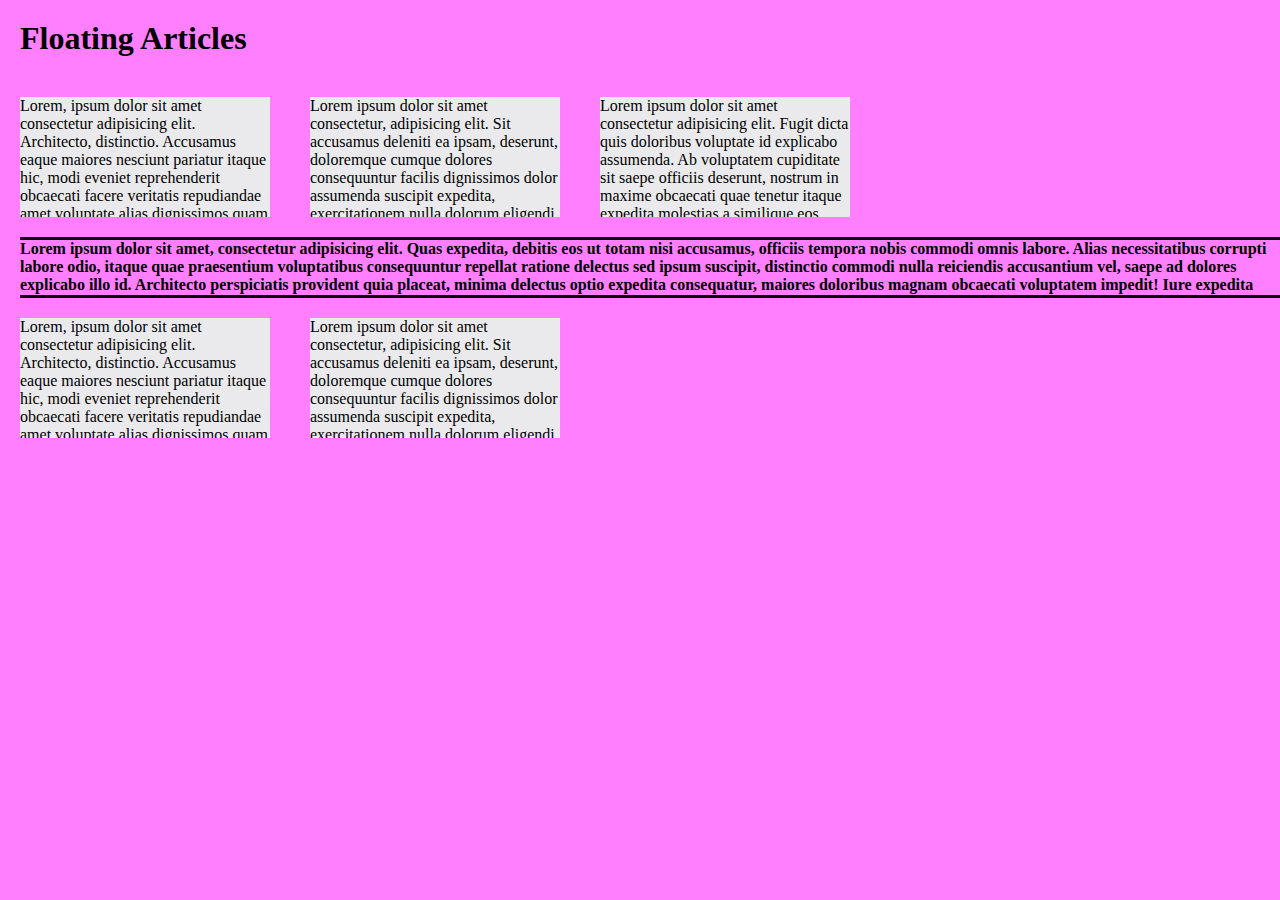
<file: Tas1/index.html>
<!DOCTYPE html>
<html lang="en">
  <head>
    <meta charset="UTF-8" />
    <meta http-equiv="X-UA-Compatible" content="IE=edge" />
    <meta name="viewport" content="width=device-width, initial-scale=1.0" />
    <link rel="stylesheet" href="style.css" />
    <title>scrolll</title>
  </head>
  <body>
    <h1>Floating Articles</h1>
    <div class="conteiner">
      <div class="f-scroll">
        <p>
          Lorem, ipsum dolor sit amet consectetur adipisicing elit. Architecto,
          distinctio. Accusamus eaque maiores nesciunt pariatur itaque hic, modi
          eveniet reprehenderit obcaecati facere veritatis repudiandae amet
          voluptate alias dignissimos quam suscipit ex perspiciatis, beatae
          magnam illo fuga praesentium. Voluptate, sed velit?
        </p>
      </div>
      <div class="f-scroll">
        <p>
          Lorem ipsum dolor sit amet consectetur, adipisicing elit. Sit
          accusamus deleniti ea ipsam, deserunt, doloremque cumque dolores
          consequuntur facilis dignissimos dolor assumenda suscipit expedita,
          exercitationem nulla dolorum eligendi repellendus aliquid distinctio
          fugit tempore! Quaerat dolores odio molestias reiciendis esse itaque.
        </p>
      </div>
      <div class="f-scroll">
        <p>
          Lorem ipsum dolor sit amet consectetur adipisicing elit. Fugit dicta
          quis doloribus voluptate id explicabo assumenda. Ab voluptatem
          cupiditate sit saepe officiis deserunt, nostrum in maxime obcaecati
          quae tenetur itaque expedita molestias a similique eos fugiat.
          Molestiae a dolores voluptate?
        </p>
      </div>
    </div>

    <div class="s-scroll">
      <p>
        Lorem ipsum dolor sit amet, consectetur adipisicing elit. Quas expedita,
        debitis eos ut totam nisi accusamus, officiis tempora nobis commodi
        omnis labore. Alias necessitatibus corrupti labore odio, itaque quae
        praesentium voluptatibus consequuntur repellat ratione delectus sed
        ipsum suscipit, distinctio commodi nulla reiciendis accusantium vel,
        saepe ad dolores explicabo illo id. Architecto perspiciatis provident
        quia placeat, minima delectus optio expedita consequatur, maiores
        doloribus magnam obcaecati voluptatem impedit! Iure expedita temporibus
        dignissimos nisi labore? Quod aut sint ab consequatur quam voluptas hic
        quisquam eligendi iure vitae commodi aliquam eos quos aperiam laudantium
        enim nulla, officia illum neque voluptate perferendis iste nobis?
        Placeat.
      </p>
    </div>

    <div class="conteiner">
      <div class="f-scroll">
        <p>
          Lorem, ipsum dolor sit amet consectetur adipisicing elit. Architecto,
          distinctio. Accusamus eaque maiores nesciunt pariatur itaque hic, modi
          eveniet reprehenderit obcaecati facere veritatis repudiandae amet
          voluptate alias dignissimos quam suscipit ex perspiciatis, beatae
          magnam illo fuga praesentium. Voluptate, sed velit?
        </p>
      </div>
      <div class="f-scroll">
        <p>
          Lorem ipsum dolor sit amet consectetur, adipisicing elit. Sit
          accusamus deleniti ea ipsam, deserunt, doloremque cumque dolores
          consequuntur facilis dignissimos dolor assumenda suscipit expedita,
          exercitationem nulla dolorum eligendi repellendus aliquid distinctio
          fugit tempore! Quaerat dolores odio molestias reiciendis esse itaque.
        </p>
      </div>
    </div>
  </body>
</html>
</file>
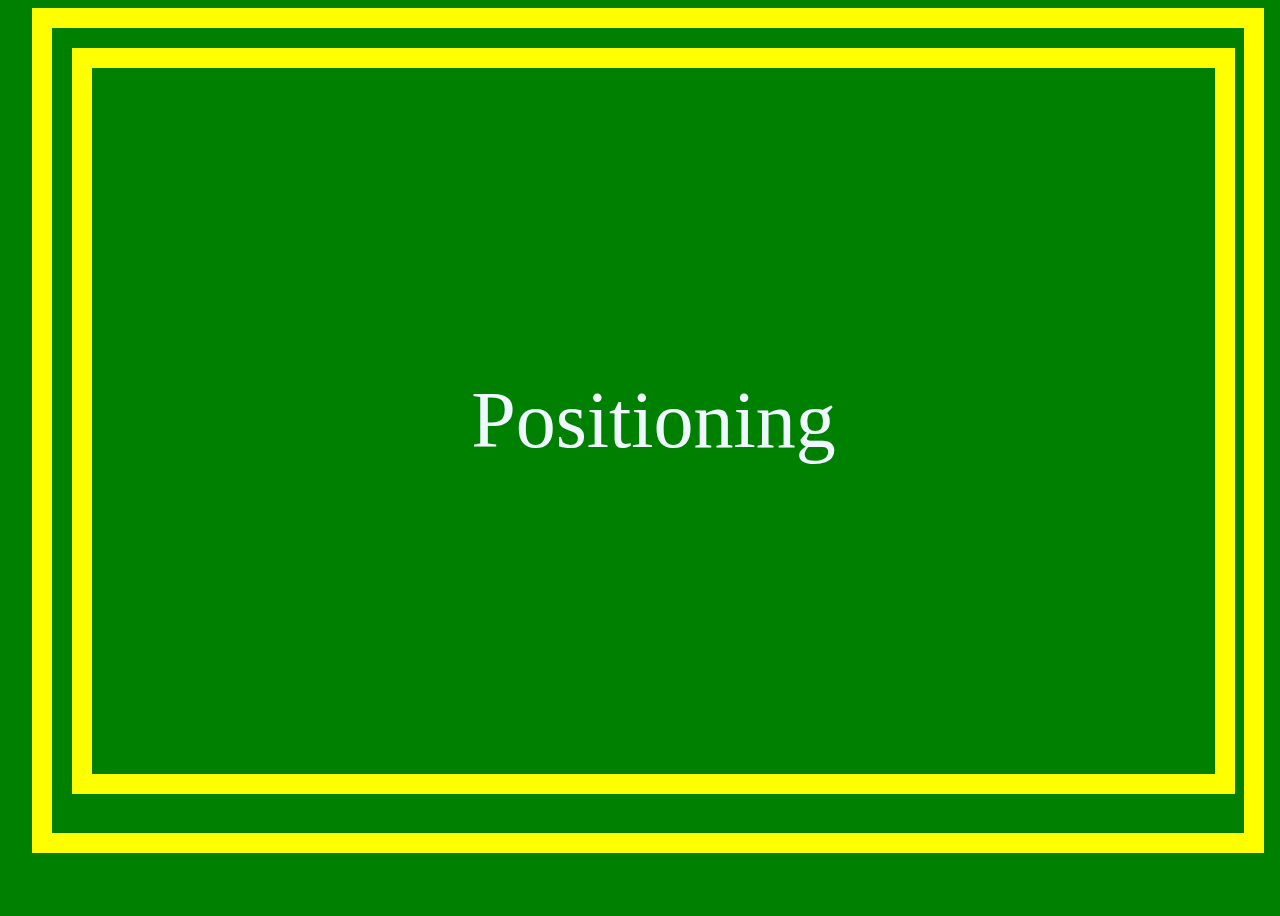
<file: Task 10/index.html>
<!DOCTYPE html>
<html lang="en">
  <head>
    <meta charset="UTF-8" />
    <meta http-equiv="X-UA-Compatible" content="IE=edge" />
    <meta name="viewport" content="width=device-width, initial-scale=1.0" />
    <link rel="stylesheet" href="style.css" />
    <title>Document</title>
  </head>
  <body>
    <div class="a">
      <div class="b">
        <p>Positioning</p>
      </div>
    </div>
  </body>
</html>
</file>
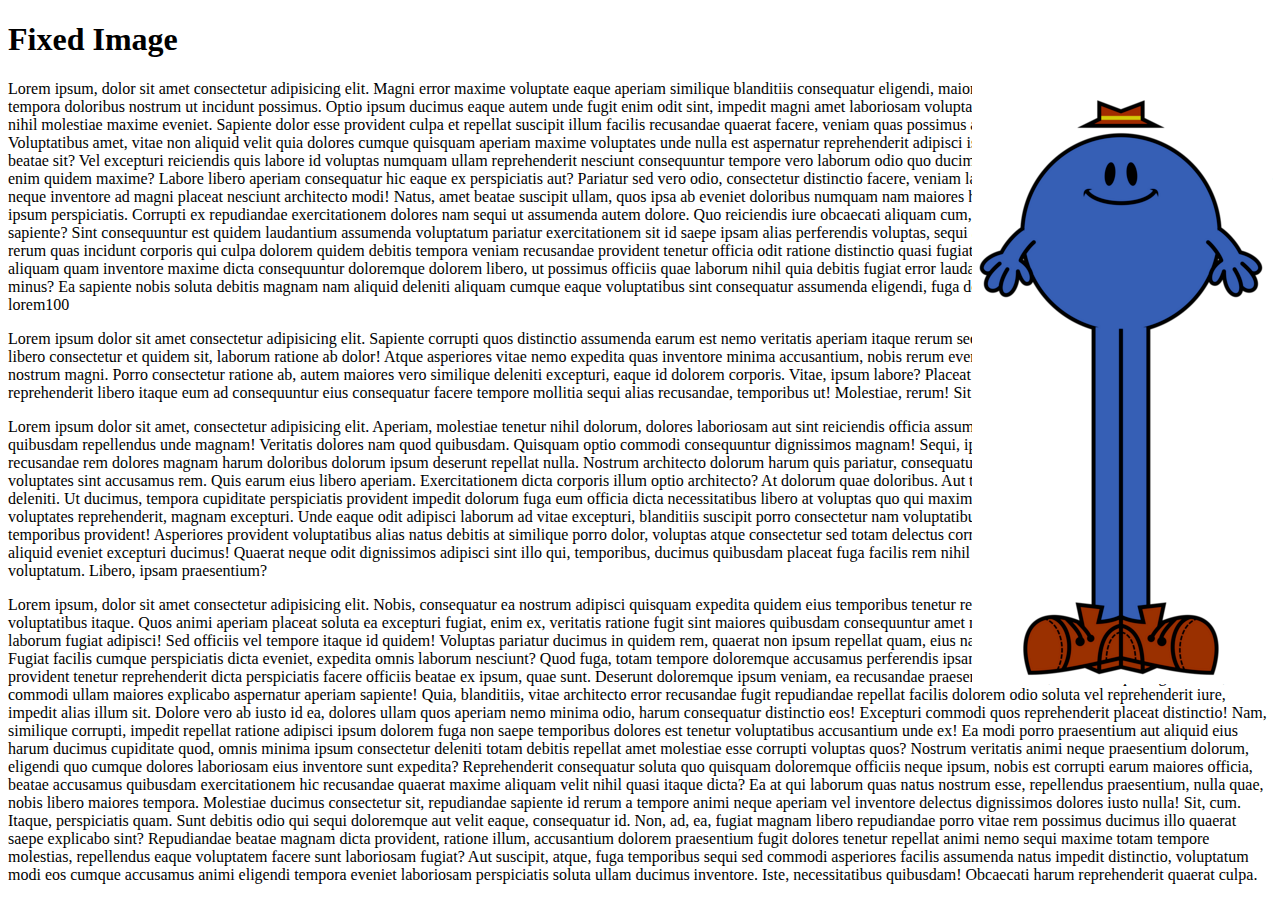
<file: Task 11/index.html>
<!DOCTYPE html>
<html lang="en">
  <head>
    <meta charset="UTF-8" />
    <meta http-equiv="X-UA-Compatible" content="IE=edge" />
    <meta name="viewport" content="width=device-width, initial-scale=1.0" />
    <link rel="stylesheet" href="style.css" />
    <title>Document</title>
  </head>
  <body>
    <h1>Fixed Image</h1>
    <div class="contienr">
      <div>
        <p>
          Lorem ipsum, dolor sit amet consectetur adipisicing elit. Magni error
          maxime voluptate eaque aperiam similique blanditiis consequatur
          eligendi, maiores reprehenderit nisi amet beatae at ipsum tempora
          doloribus nostrum ut incidunt possimus. Optio ipsum ducimus eaque
          autem unde fugit enim odit sint, impedit magni amet laboriosam
          voluptatum blanditiis reprehenderit atque provident nihil molestiae
          maxime eveniet. Sapiente dolor esse provident culpa et repellat
          suscipit illum facilis recusandae quaerat facere, veniam quas possimus
          aspernatur quia ut, voluptates enim tenetur! Voluptatibus amet, vitae
          non aliquid velit quia dolores cumque quisquam aperiam maxime
          voluptates unde nulla est aspernatur reprehenderit adipisci iste
          animi, ipsa minima nostrum minus ex beatae sit? Vel excepturi
          reiciendis quis labore id voluptas numquam ullam reprehenderit
          nesciunt consequuntur tempore vero laborum odio quo ducimus doloribus
          commodi sequi, cumque aliquam enim quidem maxime? Labore libero
          aperiam consequatur hic eaque ex perspiciatis aut? Pariatur sed vero
          odio, consectetur distinctio facere, veniam labore soluta doloribus
          perferendis, doloremque neque inventore ad magni placeat nesciunt
          architecto modi! Natus, amet beatae suscipit ullam, quos ipsa ab
          eveniet doloribus numquam nam maiores harum minus laudantium quia
          culpa officia eos ipsum perspiciatis. Corrupti ex repudiandae
          exercitationem dolores nam sequi ut assumenda autem dolore. Quo
          reiciendis iure obcaecati aliquam cum, amet sequi nihil, saepe
          blanditiis quos sapiente? Sint consequuntur est quidem laudantium
          assumenda voluptatum pariatur exercitationem sit id saepe ipsam alias
          perferendis voluptas, sequi aspernatur itaque iusto neque! Totam
          magnam, rerum quas incidunt corporis qui culpa dolorem quidem debitis
          tempora veniam recusandae provident tenetur officia odit ratione
          distinctio quasi fugiat ipsum excepturi sapiente sit unde! Quo porro
          aliquam quam inventore maxime dicta consequuntur doloremque dolorem
          libero, ut possimus officiis quae laborum nihil quia debitis fugiat
          error laudantium recusandae architecto odit nesciunt minus? Ea
          sapiente nobis soluta debitis magnam nam aliquid deleniti aliquam
          cumque eaque voluptatibus sint consequatur assumenda eligendi, fuga
          dolorum. <br />
          lorem100
        </p>
        <p>
          Lorem ipsum dolor sit amet consectetur adipisicing elit. Sapiente
          corrupti quos distinctio assumenda earum est nemo veritatis aperiam
          itaque rerum sequi ex, corporis facilis debitis maxime odio libero
          consectetur et quidem sit, laborum ratione ab dolor! Atque asperiores
          vitae nemo expedita quas inventore minima accusantium, nobis rerum
          eveniet quia vel fugiat fugit officia tempora est et nostrum magni.
          Porro consectetur ratione ab, autem maiores vero similique deleniti
          excepturi, eaque id dolorem corporis. Vitae, ipsum labore? Placeat
          harum incidunt officiis laudantium, nesciunt reprehenderit libero
          itaque eum ad consequuntur eius consequatur facere tempore mollitia
          sequi alias recusandae, temporibus ut! Molestiae, rerum! Sit!
        </p>
        <p>
          Lorem ipsum dolor sit amet, consectetur adipisicing elit. Aperiam,
          molestiae tenetur nihil dolorum, dolores laboriosam aut sint
          reiciendis officia assumenda vero, odio quam deserunt deleniti
          quibusdam repellendus unde magnam! Veritatis dolores nam quod
          quibusdam. Quisquam optio commodi consequuntur dignissimos magnam!
          Sequi, ipsa aliquid inventore, optio nobis repellendus recusandae rem
          dolores magnam harum doloribus dolorum ipsum deserunt repellat nulla.
          Nostrum architecto dolorum harum quis pariatur, consequatur deserunt
          minima perferendis, dolorem quos voluptates sint accusamus rem. Quis
          earum eius libero aperiam. Exercitationem dicta corporis illum optio
          architecto? At dolorum quae doloribus. Aut totam consectetur repellat
          exercitationem deleniti. Ut ducimus, tempora cupiditate perspiciatis
          provident impedit dolorum fuga eum officia dicta necessitatibus libero
          at voluptas quo qui maxime voluptatum itaque incidunt saepe odio
          voluptates reprehenderit, magnam excepturi. Unde eaque odit adipisci
          laborum ad vitae excepturi, blanditiis suscipit porro consectetur nam
          voluptatibus, totam est eos dolorum officia in fugiat nihil temporibus
          provident! Asperiores provident voluptatibus alias natus debitis at
          similique porro dolor, voluptas atque consectetur sed totam delectus
          corrupti unde sequi maxime ullam praesentium aliquid eveniet excepturi
          ducimus! Quaerat neque odit dignissimos adipisci sint illo qui,
          temporibus, ducimus quibusdam placeat fuga facilis rem nihil iste
          tempora nisi eum iusto officiis voluptas voluptatum. Libero, ipsam
          praesentium?
        </p>
        <p>
          Lorem ipsum, dolor sit amet consectetur adipisicing elit. Nobis,
          consequatur ea nostrum adipisci quisquam expedita quidem eius
          temporibus tenetur repellendus doloribus iste nisi ipsa delectus
          voluptatibus itaque. Quos animi aperiam placeat soluta ea excepturi
          fugiat, enim ex, veritatis ratione fugit sint maiores quibusdam
          consequuntur amet necessitatibus nostrum ut. Culpa officia laborum
          fugiat adipisci! Sed officiis vel tempore itaque id quidem! Voluptas
          pariatur ducimus in quidem rem, quaerat non ipsum repellat quam, eius
          natus nam illum? Fugit aut dolore ducimus. Fugiat facilis cumque
          perspiciatis dicta eveniet, expedita omnis laborum nesciunt? Quod
          fuga, totam tempore doloremque accusamus perferendis ipsam id in
          exercitationem rem voluptas fugit provident tenetur reprehenderit
          dicta perspiciatis facere officiis beatae ex ipsum, quae sunt.
          Deserunt doloremque ipsum veniam, ea recusandae praesentium libero,
          amet cumque dignissimos, ab commodi ullam maiores explicabo aspernatur
          aperiam sapiente! Quia, blanditiis, vitae architecto error recusandae
          fugit repudiandae repellat facilis dolorem odio soluta vel
          reprehenderit iure, impedit alias illum sit. Dolore vero ab iusto id
          ea, dolores ullam quos aperiam nemo minima odio, harum consequatur
          distinctio eos! Excepturi commodi quos reprehenderit placeat
          distinctio! Nam, similique corrupti, impedit repellat ratione adipisci
          ipsum dolorem fuga non saepe temporibus dolores est tenetur
          voluptatibus accusantium unde ex! Ea modi porro praesentium aut
          aliquid eius harum ducimus cupiditate quod, omnis minima ipsum
          consectetur deleniti totam debitis repellat amet molestiae esse
          corrupti voluptas quos? Nostrum veritatis animi neque praesentium
          dolorum, eligendi quo cumque dolores laboriosam eius inventore sunt
          expedita? Reprehenderit consequatur soluta quo quisquam doloremque
          officiis neque ipsum, nobis est corrupti earum maiores officia, beatae
          accusamus quibusdam exercitationem hic recusandae quaerat maxime
          aliquam velit nihil quasi itaque dicta? Ea at qui laborum quas natus
          nostrum esse, repellendus praesentium, nulla quae, nobis libero
          maiores tempora. Molestiae ducimus consectetur sit, repudiandae
          sapiente id rerum a tempore animi neque aperiam vel inventore delectus
          dignissimos dolores iusto nulla! Sit, cum. Itaque, perspiciatis quam.
          Sunt debitis odio qui sequi doloremque aut velit eaque, consequatur
          id. Non, ad, ea, fugiat magnam libero repudiandae porro vitae rem
          possimus ducimus illo quaerat saepe explicabo sint? Repudiandae beatae
          magnam dicta provident, ratione illum, accusantium dolorem praesentium
          fugit dolores tenetur repellat animi nemo sequi maxime totam tempore
          molestias, repellendus eaque voluptatem facere sunt laboriosam fugiat?
          Aut suscipit, atque, fuga temporibus sequi sed commodi asperiores
          facilis assumenda natus impedit distinctio, voluptatum modi eos cumque
          accusamus animi eligendi tempora eveniet laboriosam perspiciatis
          soluta ullam ducimus inventore. Iste, necessitatibus quibusdam!
          Obcaecati harum reprehenderit quaerat culpa.
        </p>
      </div>
      <div class="image">
        <img src="./Mr._Tall_28The_Mr._Men_Show29_-_head.png" />
      </div>
    </div>
  </body>
</html>
</file>
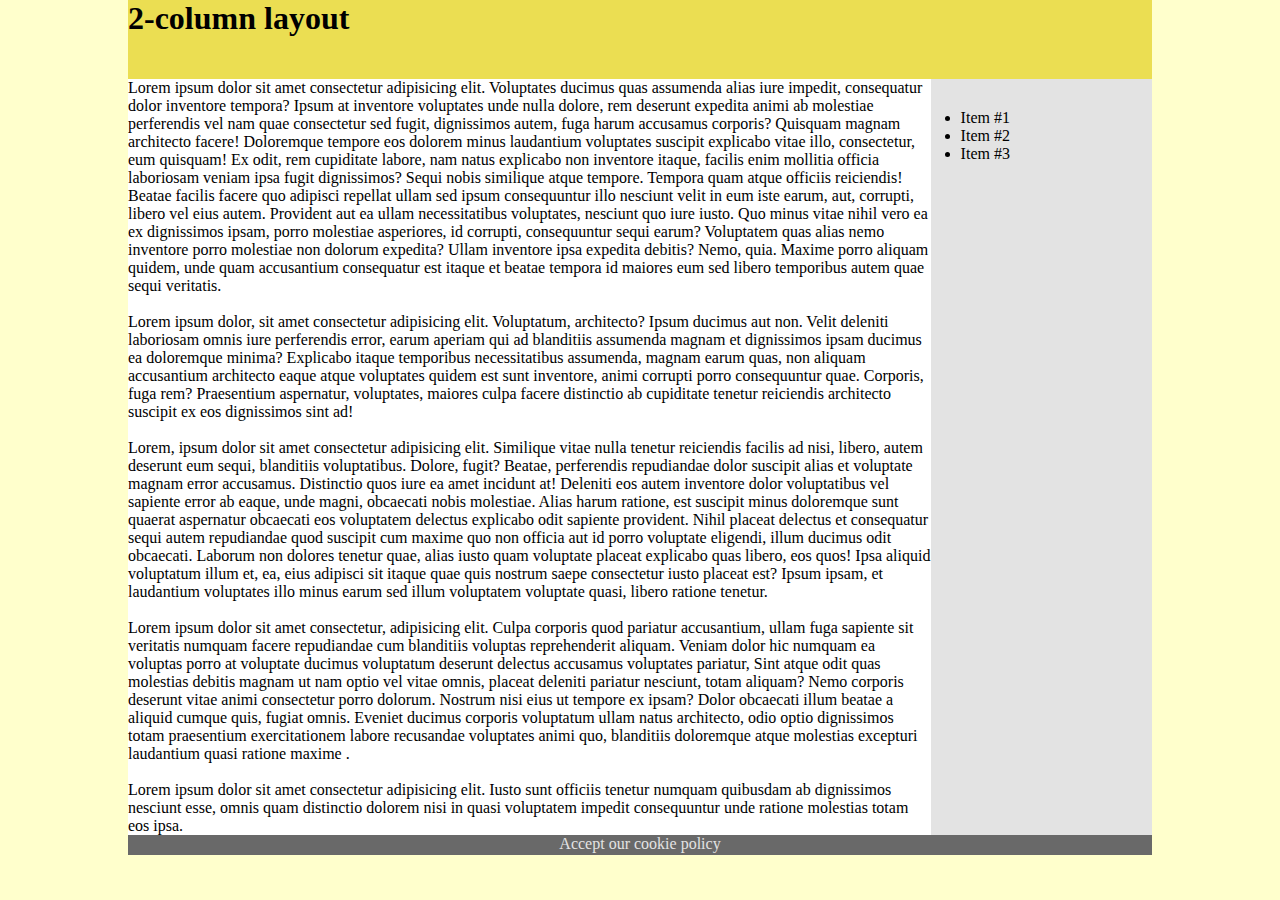
<file: Task 2/index.html>
<!DOCTYPE html>
<html lang="en">
  <head>
    <meta charset="UTF-8" />
    <meta http-equiv="X-UA-Compatible" content="IE=edge" />
    <meta name="viewport" content="width=device-width, initial-scale=1.0" />
    <title>Document</title>
    <link rel="stylesheet" href="style.css" />
  </head>
  <body>
    <div class="container">
      <header><h1>2-column layout</h1></header>
      <main class="a-main">
        <section class="a-section">
          <article>
            Lorem ipsum dolor sit amet consectetur adipisicing elit. Voluptates
            ducimus quas assumenda alias iure impedit, consequatur dolor
            inventore tempora? Ipsum at inventore voluptates unde nulla dolore,
            rem deserunt expedita animi ab molestiae perferendis vel nam quae
            consectetur sed fugit, dignissimos autem, fuga harum accusamus
            corporis? Quisquam magnam architecto facere! Doloremque tempore eos
            dolorem minus laudantium voluptates suscipit explicabo vitae illo,
            consectetur, eum quisquam! Ex odit, rem cupiditate labore, nam natus
            explicabo non inventore itaque, facilis enim mollitia officia
            laboriosam veniam ipsa fugit dignissimos? Sequi nobis similique
            atque tempore. Tempora quam atque officiis reiciendis! Beatae
            facilis facere quo adipisci repellat ullam sed ipsum consequuntur
            illo nesciunt velit in eum iste earum, aut, corrupti, libero vel
            eius autem. Provident aut ea ullam necessitatibus voluptates,
            nesciunt quo iure iusto. Quo minus vitae nihil vero ea ex
            dignissimos ipsam, porro molestiae asperiores, id corrupti,
            consequuntur sequi earum? Voluptatem quas alias nemo inventore porro
            molestiae non dolorum expedita? Ullam inventore ipsa expedita
            debitis? Nemo, quia. Maxime porro aliquam quidem, unde quam
            accusantium consequatur est itaque et beatae tempora id maiores eum
            sed libero temporibus autem quae sequi veritatis.
          </article>
          <br />
          <article>
            Lorem ipsum dolor, sit amet consectetur adipisicing elit.
            Voluptatum, architecto? Ipsum ducimus aut non. Velit deleniti
            laboriosam omnis iure perferendis error, earum aperiam qui ad
            blanditiis assumenda magnam et dignissimos ipsam ducimus ea
            doloremque minima? Explicabo itaque temporibus necessitatibus
            assumenda, magnam earum quas, non aliquam accusantium architecto
            eaque atque voluptates quidem est sunt inventore, animi corrupti
            porro consequuntur quae. Corporis, fuga rem? Praesentium aspernatur,
            voluptates, maiores culpa facere distinctio ab cupiditate tenetur
            reiciendis architecto suscipit ex eos dignissimos sint ad!
          </article>
          <br />
          <article>
            Lorem, ipsum dolor sit amet consectetur adipisicing elit. Similique
            vitae nulla tenetur reiciendis facilis ad nisi, libero, autem
            deserunt eum sequi, blanditiis voluptatibus. Dolore, fugit? Beatae,
            perferendis repudiandae dolor suscipit alias et voluptate magnam
            error accusamus. Distinctio quos iure ea amet incidunt at! Deleniti
            eos autem inventore dolor voluptatibus vel sapiente error ab eaque,
            unde magni, obcaecati nobis molestiae. Alias harum ratione, est
            suscipit minus doloremque sunt quaerat aspernatur obcaecati eos
            voluptatem delectus explicabo odit sapiente provident. Nihil placeat
            delectus et consequatur sequi autem repudiandae quod suscipit cum
            maxime quo non officia aut id porro voluptate eligendi, illum
            ducimus odit obcaecati. Laborum non dolores tenetur quae, alias
            iusto quam voluptate placeat explicabo quas libero, eos quos! Ipsa
            aliquid voluptatum illum et, ea, eius adipisci sit itaque quae quis
            nostrum saepe consectetur iusto placeat est? Ipsum ipsam, et
            laudantium voluptates illo minus earum sed illum voluptatem
            voluptate quasi, libero ratione tenetur.
          </article>

          <br />
          <article>
            Lorem ipsum dolor sit amet consectetur, adipisicing elit. Culpa
            corporis quod pariatur accusantium, ullam fuga sapiente sit
            veritatis numquam facere repudiandae cum blanditiis voluptas
            reprehenderit aliquam. Veniam dolor hic numquam ea voluptas porro at
            voluptate ducimus voluptatum deserunt delectus accusamus voluptates
            pariatur, Sint atque odit quas molestias debitis magnam ut nam optio
            vel vitae omnis, placeat deleniti pariatur nesciunt, totam aliquam?
            Nemo corporis deserunt vitae animi consectetur porro dolorum.
            Nostrum nisi eius ut tempore ex ipsam? Dolor obcaecati illum beatae
            a aliquid cumque quis, fugiat omnis. Eveniet ducimus corporis
            voluptatum ullam natus architecto, odio optio dignissimos totam
            praesentium exercitationem labore recusandae voluptates animi quo,
            blanditiis doloremque atque molestias excepturi laudantium quasi
            ratione maxime .
          </article>
          <br />

          <article>
            Lorem ipsum dolor sit amet consectetur adipisicing elit. Iusto sunt
            officiis tenetur numquam quibusdam ab dignissimos nesciunt esse,
            omnis quam distinctio dolorem nisi in quasi voluptatem impedit
            consequuntur unde ratione molestias totam eos ipsa.
          </article>
        </section>
        <aside class="a-aside">
          <ul>
            <li>Item #1</li>
            <li>Item #2</li>
            <li>Item #3</li>
          </ul>
        </aside>
      </main>
      <footer>Accept our cookie policy</footer>
    </div>
  </body>
</html>
</file>
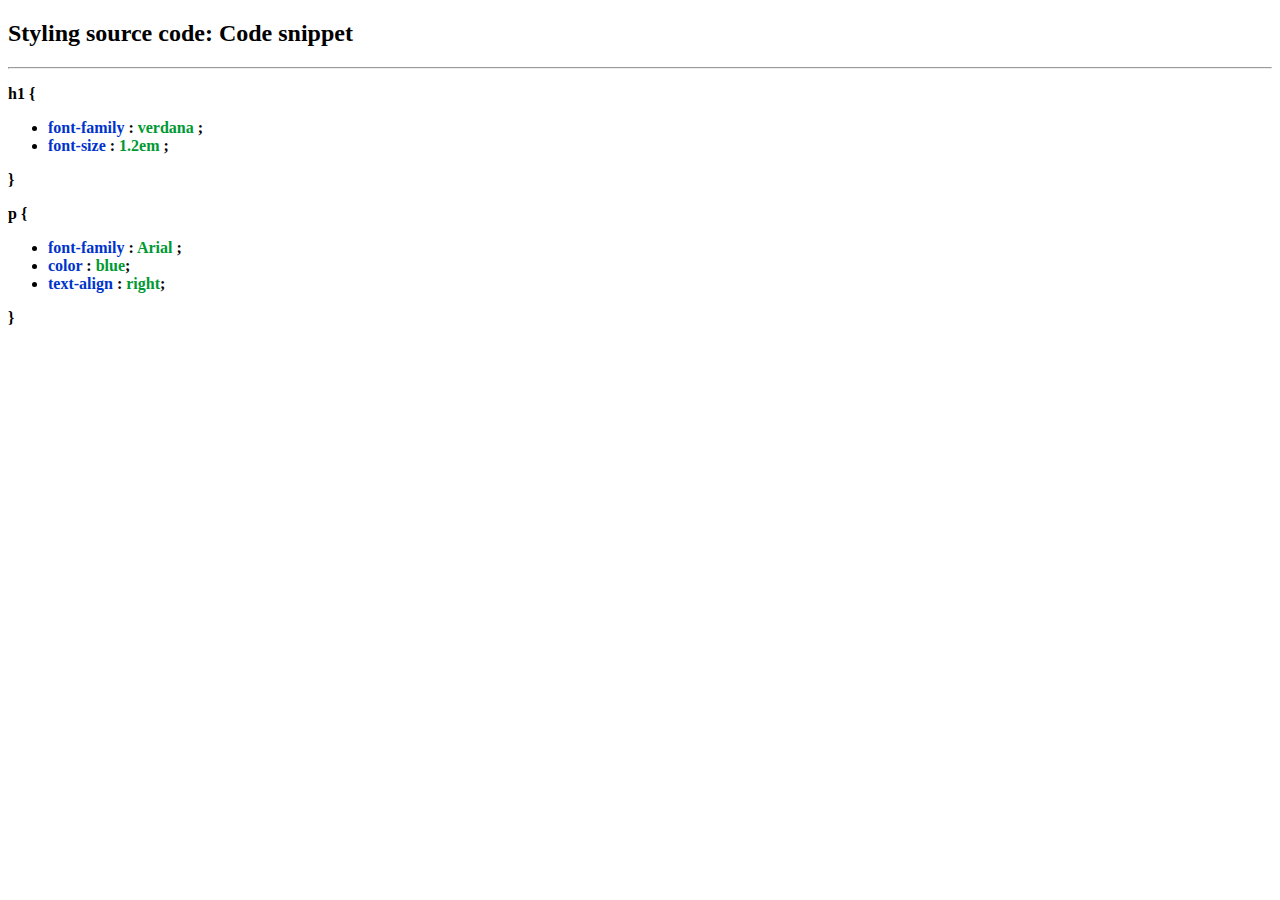
<file: Task 3/index.html>
<!DOCTYPE html>
<html lang="en">
  <head>
    <meta charset="UTF-8" />
    <meta http-equiv="X-UA-Compatible" content="IE=edge" />
    <meta name="viewport" content="width=device-width, initial-scale=1.0" />
    <title>Document</title>
  </head>
  <body>
    <h2>Styling source code: Code snippet</h2>
    <hr />
    <div style="font-weight: bold;"> <p> 
    <p>h1 &lcub;
       <ul>
           <li><span style="color: #0033cc;">font-family</span>  : <span style="color: #009933;">verdana </span> &semi;</li>
           <li ><span style="color: #0033cc;">font-size</span> :<span style="color: #009933;">  1.2em </span>&semi;</li>
       </ul>
       <p>&rcub;</p>

       <p>p &lcub;
        <div style="font-weight: bold;"> <p>
        <ul>
            <li><span style="color: #0033cc;">font-family</span>  : <span style="color: #009933;">Arial </span> &semi;</li>
            <li ><span style="color: #0033cc;">color</span> :<span style="color: #009933;">  blue</span>&semi;</li>
            <li ><span style="color: #0033cc;">text-align</span> :<span style="color: #009933;">  right</span>&semi;</li>
        </ul>
        <p>&rcub;</p>
     </p>
    </p>
</div>
  </body>
</html>
</file>
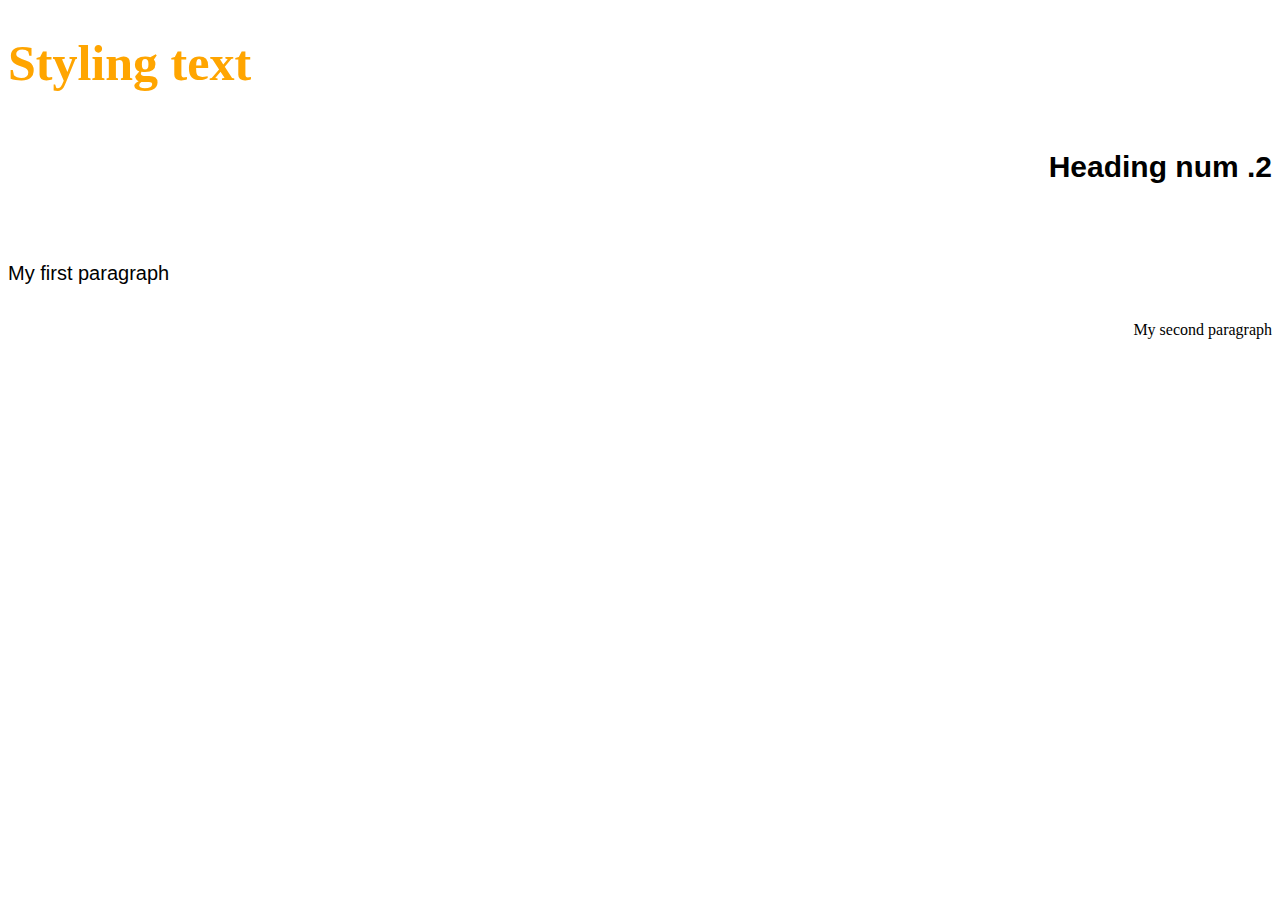
<file: Task 4/index.html>
<!DOCTYPE html>
<html lang="en">
  <head>
    <meta charset="UTF-8" />
    <meta http-equiv="X-UA-Compatible" content="IE=edge" />
    <meta name="viewport" content="width=device-width, initial-scale=1.0" />
    <title>Document</title>
  </head>
  <body>
    <h1 style="color: orange; font-size: 50px">Styling text</h1>
    <h2
      style="
        font-family: 'Franklin Gothic Medium', 'Arial Narrow', Arial, sans-serif;
        font-size: 30px;
        float: right;
      "
    >
      Heading num .2
    </h2>

    <p
      style="
        margin-top: 170px;
        font-size: 20px;
        font-family: 'Franklin Gothic Medium', 'Arial Narrow', Arial, sans-serif;
      "
    >
      My first paragraph
    </p>
    <p style="float: right">My second paragraph</p>
  </body>
</html>
</file>
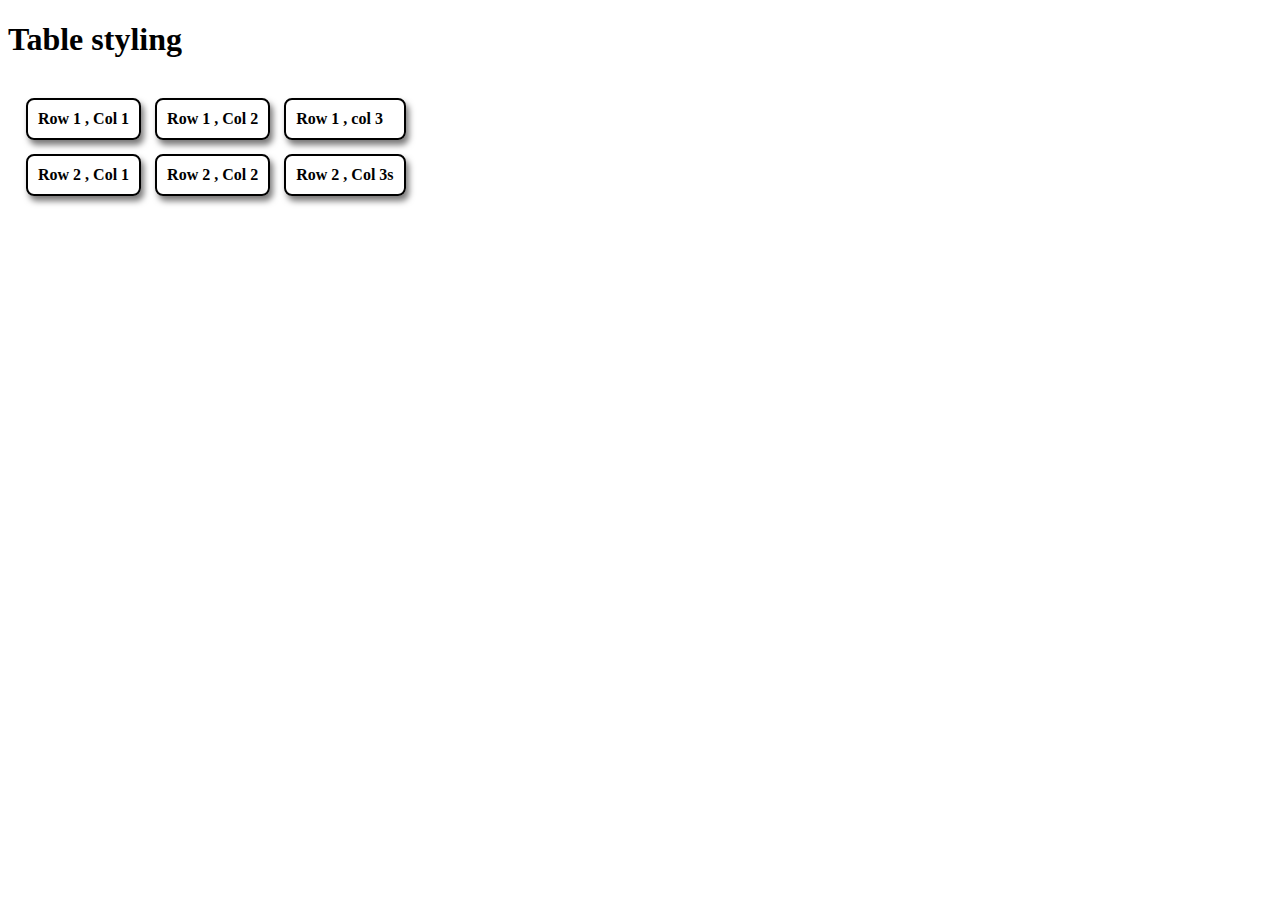
<file: Task 5/index.html>
<!DOCTYPE html>
<html lang="en">
  <head>
    <meta charset="UTF-8" />
    <meta http-equiv="X-UA-Compatible" content="IE=edge" />
    <meta name="viewport" content="width=device-width, initial-scale=1.0" />
    <link rel="stylesheet" href="style.css" />
    <title>Document</title>
  </head>
  <body>
    <h1>Table styling</h1>
    <div>
      <table class="a-table">
        <tr>
          <td><div class="a">Row 1 , Col 1</div></td>
          <td><div class="a">Row 1 , Col 2</div></td>
          <td><div class="a">Row 1 , col 3</div></td>
        </tr>
        <tr>
          <td><div class="a">Row 2 , Col 1</div></td>
          <td><div class="a">Row 2 , Col 2</div></td>
          <td><div class="a">Row 2 , Col 3s</div></td>
        </tr>
      </table>
    </div>
  </body>
</html>
</file>
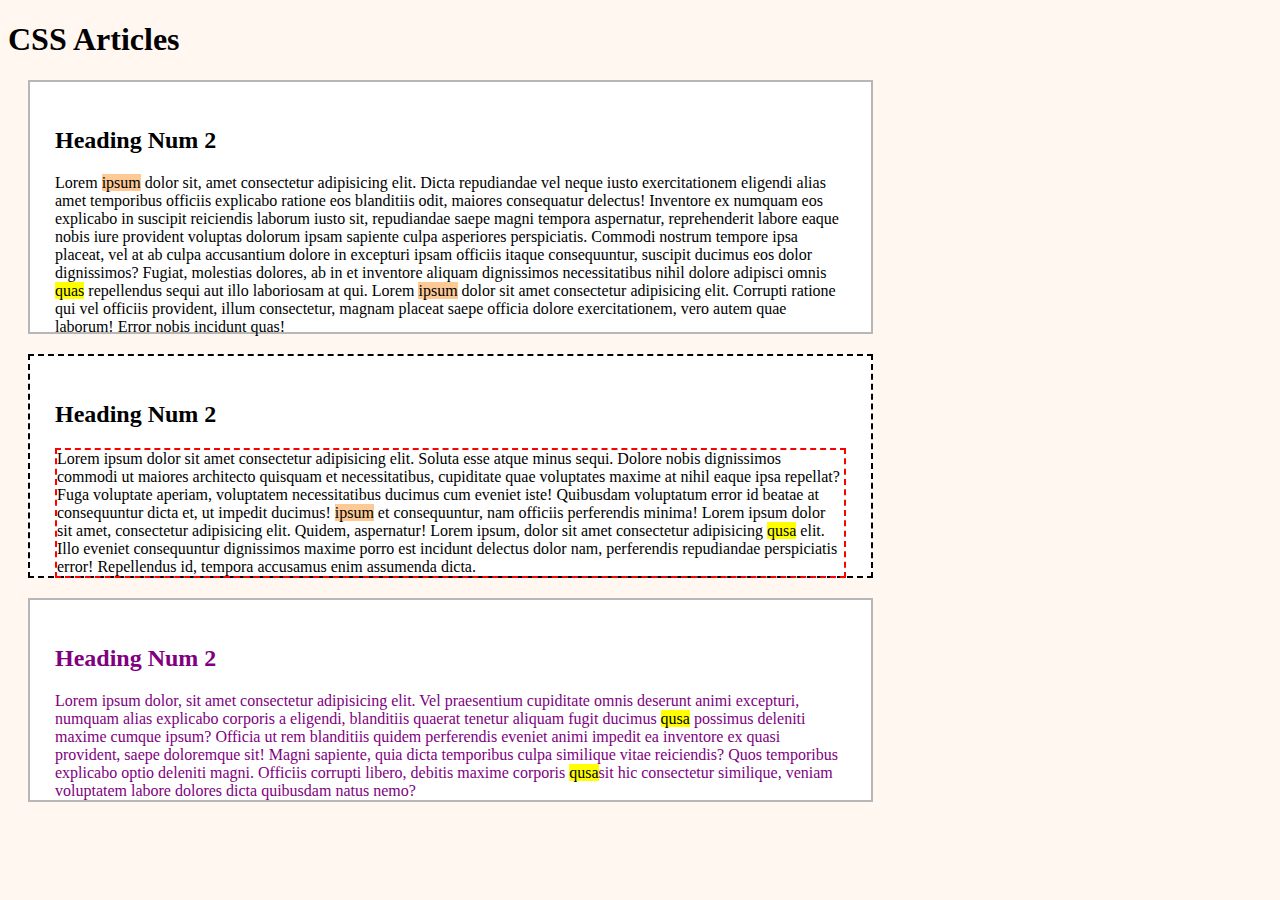
<file: Task 6/index.html>
<!DOCTYPE html>
<html lang="en">
  <head>
    <meta charset="UTF-8" />
    <meta http-equiv="X-UA-Compatible" content="IE=edge" />
    <meta name="viewport" content="width=device-width, initial-scale=1.0" />
    <link rel="stylesheet" href="style.css" />
    <title>Document</title>
  </head>
  <body>
    <h1>CSS Articles</h1>
    <div class="contienr">
      <div class="articles">
        <h2>Heading Num 2</h2>
        <p>
          Lorem <mark style="background-color: #fdca96">ipsum</mark> dolor sit,
          amet consectetur adipisicing elit. Dicta repudiandae vel neque iusto
          exercitationem eligendi alias amet temporibus officiis explicabo
          ratione eos blanditiis odit, maiores consequatur delectus! Inventore
          ex numquam eos explicabo in suscipit reiciendis laborum iusto sit,
          repudiandae saepe magni tempora aspernatur, reprehenderit labore eaque
          nobis iure provident voluptas dolorum ipsam sapiente culpa asperiores
          perspiciatis. Commodi nostrum tempore ipsa placeat, vel at ab culpa
          accusantium dolore in excepturi ipsam officiis itaque consequuntur,
          suscipit ducimus eos dolor dignissimos? Fugiat, molestias dolores, ab
          in et inventore aliquam dignissimos necessitatibus nihil dolore
          adipisci omnis <mark>quas</mark> repellendus sequi aut illo laboriosam
          at qui. Lorem
          <mark style="background-color: #fdca96">ipsum</mark> dolor sit amet
          consectetur adipisicing elit. Corrupti ratione qui vel officiis
          provident, illum consectetur, magnam placeat saepe officia dolore
          exercitationem, vero autem quae laborum! Error nobis incidunt quas!
        </p>
      </div>
      <div class="article2">
        <h2>Heading Num 2</h2>
        <p class="a">
          Lorem ipsum dolor sit amet consectetur adipisicing elit. Soluta esse
          atque minus sequi. Dolore nobis dignissimos commodi ut maiores
          architecto quisquam et necessitatibus, cupiditate quae voluptates
          maxime at nihil eaque ipsa repellat? Fuga voluptate aperiam,
          voluptatem necessitatibus ducimus cum eveniet iste! Quibusdam
          voluptatum error id beatae at consequuntur dicta et, ut impedit
          ducimus! <mark style="background-color: #fdca96">ipsum</mark> et
          consequuntur, nam officiis perferendis minima! Lorem ipsum dolor sit
          amet, consectetur adipisicing elit. Quidem, aspernatur! Lorem ipsum,
          dolor sit amet consectetur adipisicing <mark>qusa</mark> elit. Illo
          eveniet consequuntur dignissimos maxime porro est incidunt delectus
          dolor nam, perferendis repudiandae perspiciatis error! Repellendus id,
          tempora accusamus enim assumenda dicta.
        </p>
      </div>
      <div class="article3">
        <h2>Heading Num 2</h2>
        <p class="b">
          Lorem ipsum dolor, sit amet consectetur adipisicing elit. Vel
          praesentium cupiditate omnis deserunt animi excepturi, numquam alias
          explicabo corporis a eligendi, blanditiis quaerat tenetur aliquam
          fugit ducimus <mark>qusa</mark> possimus deleniti maxime cumque ipsum?
          Officia ut rem blanditiis quidem perferendis eveniet animi impedit ea
          inventore ex quasi provident, saepe doloremque sit! Magni sapiente,
          quia dicta temporibus culpa similique vitae reiciendis? Quos
          temporibus explicabo optio deleniti magni. Officiis corrupti libero,
          debitis maxime corporis <mark>qusa</mark>sit hic consectetur
          similique, veniam voluptatem labore dolores dicta quibusdam natus
          nemo?
        </p>
      </div>
    </div>
  </body>
</html>
</file>
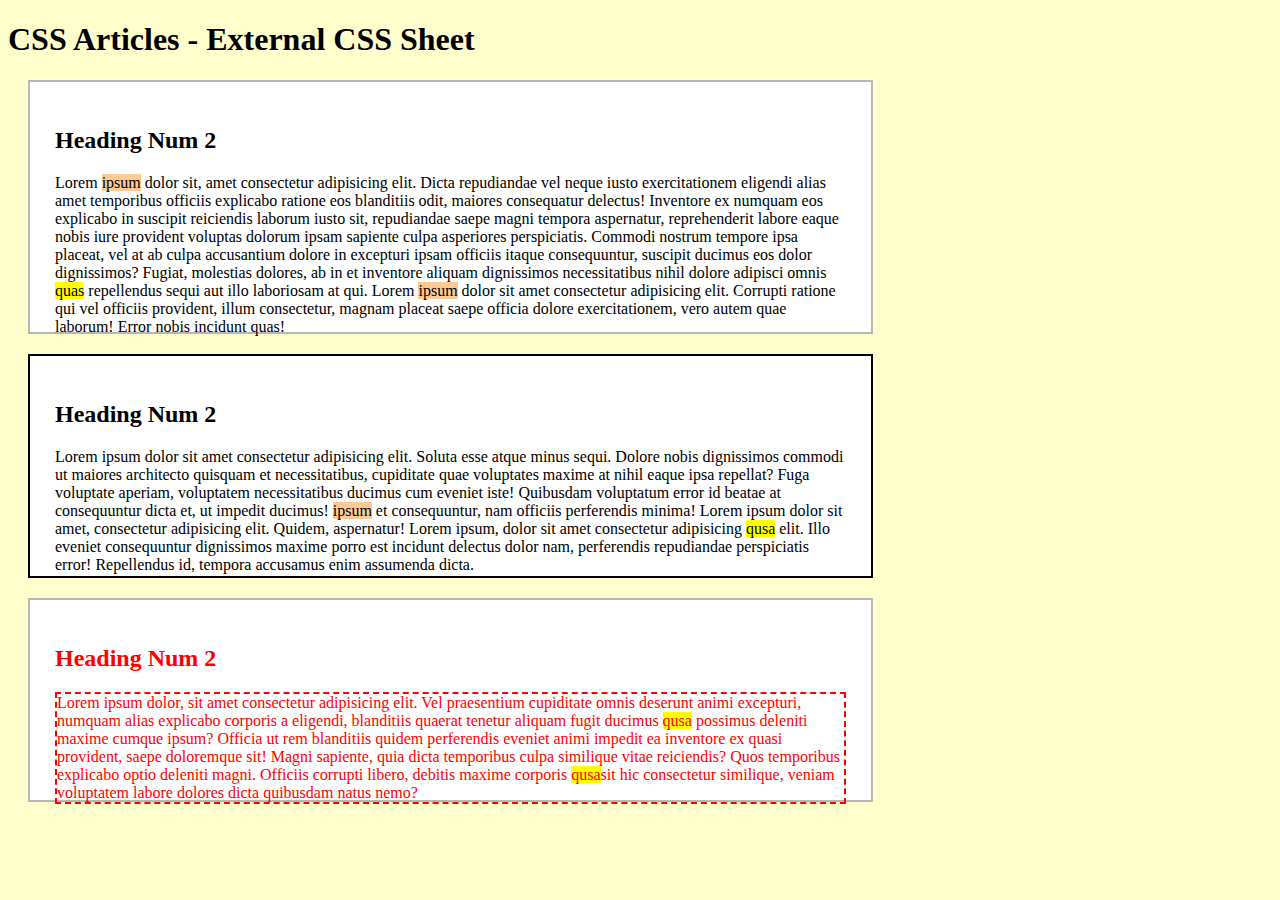
<file: Task 7/index.html>
<!DOCTYPE html>
<html lang="en">
  <head>
    <meta charset="UTF-8" />
    <meta http-equiv="X-UA-Compatible" content="IE=edge" />
    <meta name="viewport" content="width=device-width, initial-scale=1.0" />
    <link rel="stylesheet" href="style.css" />
    <title>Document</title>
  </head>
  <body>
    <h1>CSS Articles - External CSS Sheet</h1>
    <div class="contienr">
      <div class="articles">
        <h2>Heading Num 2</h2>
        <p>
          Lorem <mark style="background-color: #fdca96">ipsum</mark> dolor sit,
          amet consectetur adipisicing elit. Dicta repudiandae vel neque iusto
          exercitationem eligendi alias amet temporibus officiis explicabo
          ratione eos blanditiis odit, maiores consequatur delectus! Inventore
          ex numquam eos explicabo in suscipit reiciendis laborum iusto sit,
          repudiandae saepe magni tempora aspernatur, reprehenderit labore eaque
          nobis iure provident voluptas dolorum ipsam sapiente culpa asperiores
          perspiciatis. Commodi nostrum tempore ipsa placeat, vel at ab culpa
          accusantium dolore in excepturi ipsam officiis itaque consequuntur,
          suscipit ducimus eos dolor dignissimos? Fugiat, molestias dolores, ab
          in et inventore aliquam dignissimos necessitatibus nihil dolore
          adipisci omnis <mark>quas</mark> repellendus sequi aut illo laboriosam
          at qui. Lorem
          <mark style="background-color: #fdca96">ipsum</mark> dolor sit amet
          consectetur adipisicing elit. Corrupti ratione qui vel officiis
          provident, illum consectetur, magnam placeat saepe officia dolore
          exercitationem, vero autem quae laborum! Error nobis incidunt quas!
        </p>
      </div>
      <div class="article2">
        <h2>Heading Num 2</h2>
        <p class="a">
          Lorem ipsum dolor sit amet consectetur adipisicing elit. Soluta esse
          atque minus sequi. Dolore nobis dignissimos commodi ut maiores
          architecto quisquam et necessitatibus, cupiditate quae voluptates
          maxime at nihil eaque ipsa repellat? Fuga voluptate aperiam,
          voluptatem necessitatibus ducimus cum eveniet iste! Quibusdam
          voluptatum error id beatae at consequuntur dicta et, ut impedit
          ducimus! <mark style="background-color: #fdca96">ipsum</mark> et
          consequuntur, nam officiis perferendis minima! Lorem ipsum dolor sit
          amet, consectetur adipisicing elit. Quidem, aspernatur! Lorem ipsum,
          dolor sit amet consectetur adipisicing <mark>qusa</mark> elit. Illo
          eveniet consequuntur dignissimos maxime porro est incidunt delectus
          dolor nam, perferendis repudiandae perspiciatis error! Repellendus id,
          tempora accusamus enim assumenda dicta.
        </p>
      </div>
      <div class="article3">
        <h2>Heading Num 2</h2>
        <p class="b">
          Lorem ipsum dolor, sit amet consectetur adipisicing elit. Vel
          praesentium cupiditate omnis deserunt animi excepturi, numquam alias
          explicabo corporis a eligendi, blanditiis quaerat tenetur aliquam
          fugit ducimus
          <mark style="color: red"> qusa</mark> possimus deleniti maxime cumque
          ipsum? Officia ut rem blanditiis quidem perferendis eveniet animi
          impedit ea inventore ex quasi provident, saepe doloremque sit! Magni
          sapiente, quia dicta temporibus culpa similique vitae reiciendis? Quos
          temporibus explicabo optio deleniti magni. Officiis corrupti libero,
          debitis maxime corporis <mark style="color: red">qusa</mark>sit hic
          consectetur similique, veniam voluptatem labore dolores dicta
          quibusdam natus nemo?
        </p>
      </div>
    </div>
  </body>
</html>
</file>
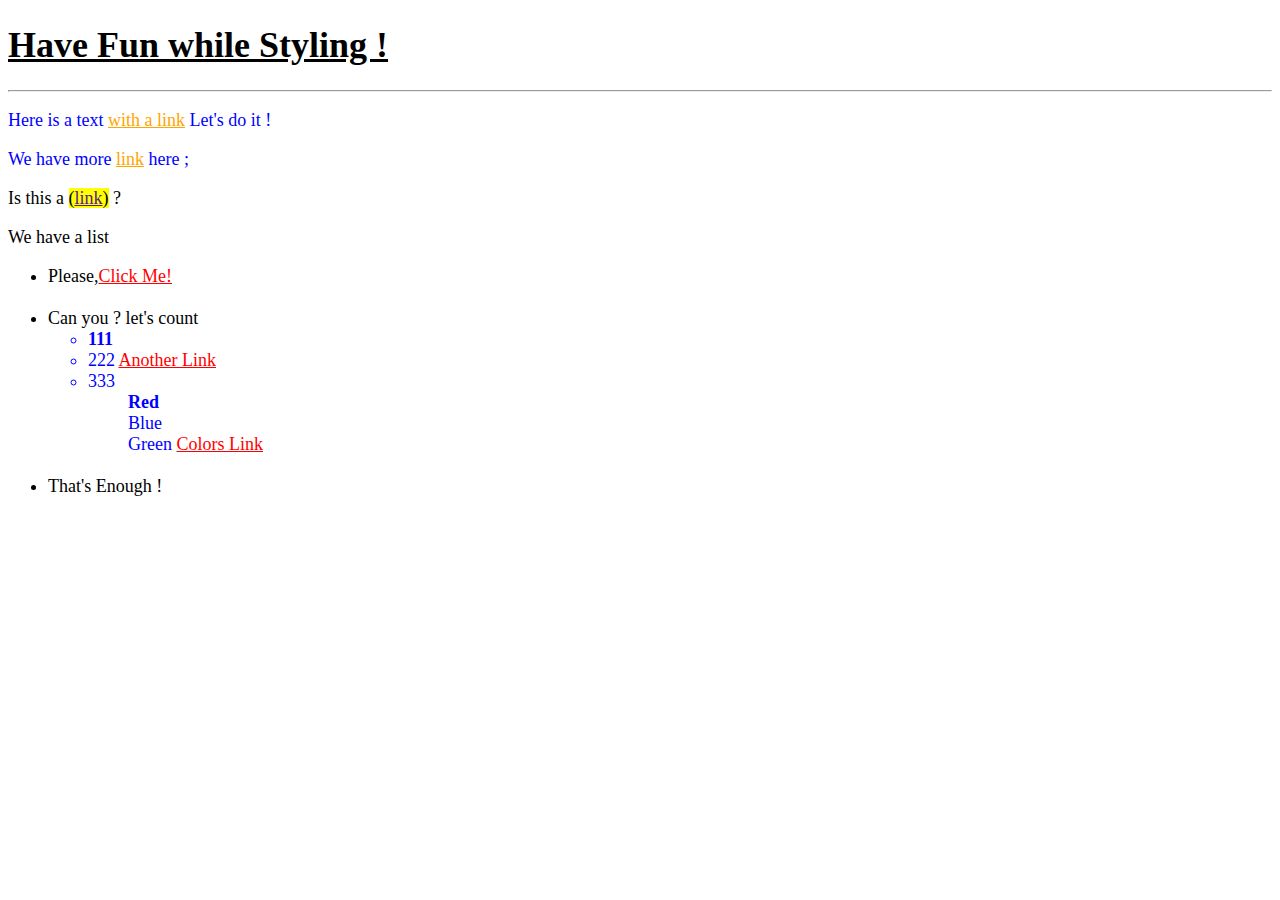
<file: Task 8/index.html>
<!DOCTYPE html>
<html lang="en">
  <head>
    <meta charset="UTF-8" />
    <meta http-equiv="X-UA-Compatible" content="IE=edge" />
    <meta name="viewport" content="width=device-width, initial-scale=1.0" />
    <title>Document</title>
    <style>
      body {
        font-size: large;
      }
    </style>
  </head>
  <body>
    <h1><ins>Have Fun while Styling !</ins></h1>
    <hr />
    <div class="contienr">
      <p style="color: blue">
        Here is a text <a href="" style="color: orange">with a link</a> Let's do
        it !
      </p>
      <p style="color: blue">
        We have more <a href="" style="color: orange">link</a> here &semi;
      </p>

      <p>
        Is this a <mark>(<a href="">link</a>)</mark> ?
      </p>
      <p>We have a list
          <ul>
              <li>Please,<a href="" style="color: red;">Click Me!</a> </li>
              <br>
              <li>Can you ? let's count
                  <ul style="list-style-type:circle; color: blue;">
                      <li style="font-weight: 600;">111</li>
                      <li>222 <a href="" style="color: red;"  >Another Link</a></li>
                      <li>333
                          <ul style="list-style: none;">
                              <li style="font-weight: 600;" q>Red</li>
                              <li>Blue</li>
                              <li>Green <a href="" style="color: red;"  >Colors Link</a></li>
                              <br>
                          </ul>
                      </li>
                  </ul>
              </li>
              <li>That's Enough !</li>
          </ul>
      </p>
    </div>
  </body>
</html>
</file>
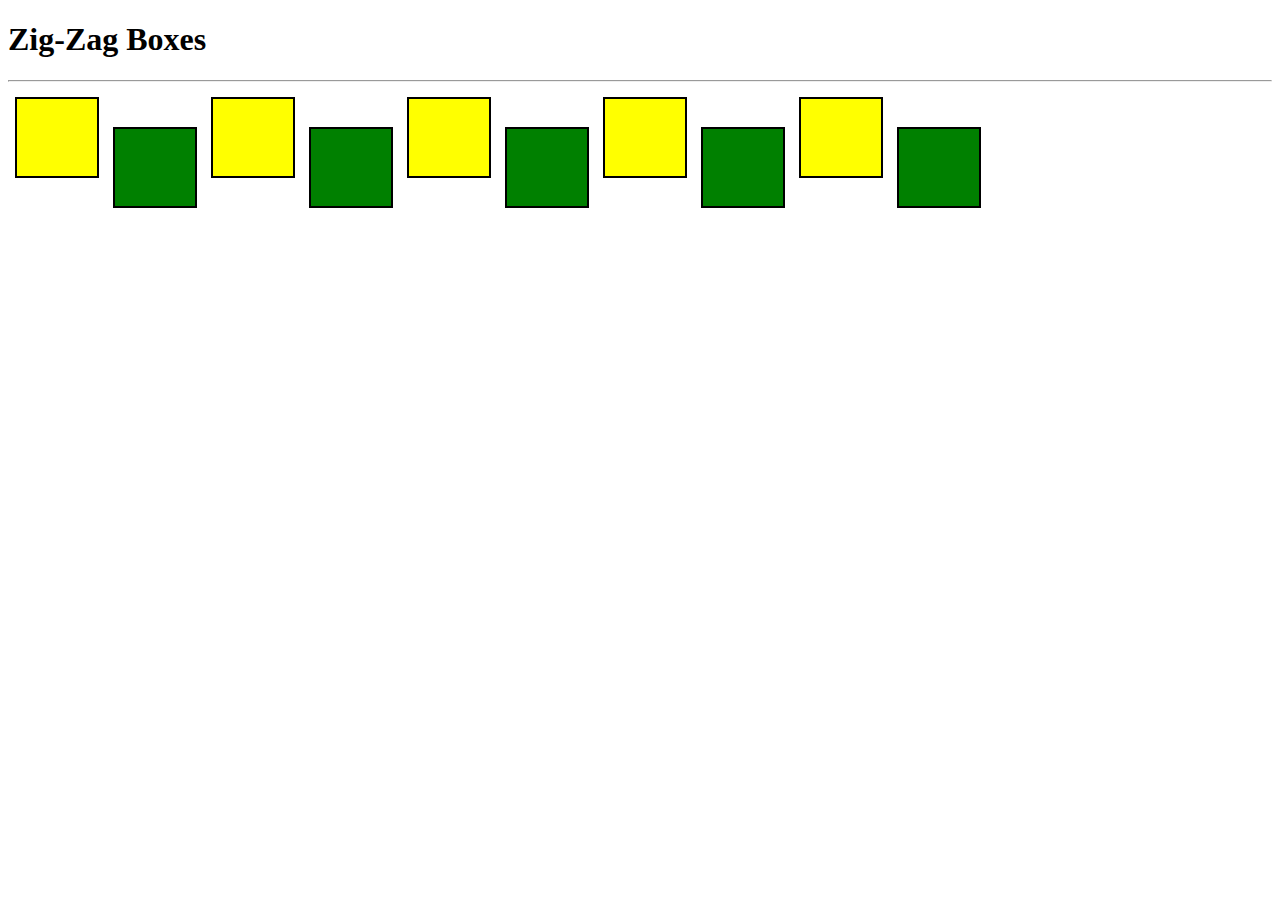
<file: Task 9/index.html>
<!DOCTYPE html>
<html lang="en">
  <head>
    <meta charset="UTF-8" />
    <meta http-equiv="X-UA-Compatible" content="IE=edge" />
    <meta name="viewport" content="width=device-width, initial-scale=1.0" />
    <link rel="stylesheet" href="style.css" />
    <title>Document</title>
  </head>
  <body>
    <h1>Zig-Zag Boxes</h1>
    <hr />
    <div class="contienr">
      <div class="yellow"></div>
      <div class="green"></div>
      <div class="yellow"></div>
      <div class="green"></div>
      <div class="yellow"></div>
      <div class="green"></div>
      <div class="yellow"></div>
      <div class="green"></div>
      <div class="yellow"></div>
      <div class="green"></div>
    </div>
  </body>
</html>
</file>
<file: Tas1/style.css>
* {
  margin: 0;
  padding: 0;
}
body {
  background-color: #ff7fff;
}
h1 {
  margin: 20px;
}

.conteiner {
  display: flex;
  justify-content: flex-start;
}
.f-scroll {
  width: 250px;
  height: 120px;
  margin: 20px;
  background-color: #eaeaed;
  overflow: hidden;
}
.s-scroll {
  border-top: solid black;
  border-bottom: solid black;
  padding: 20px;
  overflow-y: scroll;
  height: 55px;
  font-weight: bold;
  padding: 0;
  margin: 0 0 0 20px;
}
</file>
<file: Task 10/style.css>
body {
  background-color: green;
  width: 100%;
  height: 100vh;
}
.a {
  background-color: green;
  width: 90%;
  height: 85%;
  padding: 20px;
  border: 20px solid yellow;
  margin: auto;
}
.b {
  background-color: green;
  width: 94%;
  height: 87%;
  padding: 20px;
  margin: auto;
  border: 20px solid yellow;
  color: aliceblue;
  font-size: 80px;
  justify-content: center;
  display: flex;
  align-items: center;
}
</file>
<file: Task 11/style.css>
.contienr {
  position: relative;
}
.image {
  position: absolute;
  right: 0;
  top: 0;
  background-color: white;
}
</file>
<file: Task 2/style.css>
* {
  margin: 0;
  padding: 0;
}
body {
  background-color: #ffffcc;
}
.container {
  width: 80%;
  justify-content: center;
  background-color: #ebde52;
  margin: 0 auto;
  height: 85px;
}
.a-main {
  display: flex;
}
main {
  margin-top: 42px;
}
.a-aside {
  background-color: #e3e3e3;
  width: 2400px;
}
ul {
  margin: 30px;
}
.a-section {
  background-color: white;
}
footer {
  background-color: #696969;
  color: #e3e3e3;
  height: 20px;
  display: flex;
  justify-content: center;
}
</file>
<file: Task 5/style.css>
.a-table {
  padding: 10px;
}
.a {
  padding: 10px;
  border: 2px black solid;
  margin: 5px;
  border-radius: 8px;
  box-shadow: 3px 5px 6px #797878;
  font-weight: 600;
}
</file>
<file: Task 6/style.css>
body {
  background-color: #fff7f0;
}
.contienr {
  width: 70%;
}

.articles {
  height: 200px;
  border: 2px #b7b7b7 solid;
  background: #ffffff;
  padding: 25px;
  margin: 20px;
}
.article2 {
  height: 170px;
  border: 2px black dashed;
  background: #ffffff;
  padding: 25px;
  margin: 20px;
}
.a {
  border: 2px red dashed;
}
.article3 {
  height: 150px;
  border: 2px #b7b7b7 solid;
  background: #ffffff;
  padding: 25px;
  margin: 20px;
  color: #800080;
}
</file>
<file: Task 7/style.css>
body {
  background-color: #ffffce;
}
.contienr {
  width: 70%;
}

.articles {
  height: 200px;
  border: 2px #b7b7b7 solid;
  background: #ffffff;
  padding: 25px;
  margin: 20px;
}
.article2 {
  height: 170px;
  border: 2px black solid;
  background: #ffffff;
  padding: 25px;
  margin: 20px;
}
.b {
  border: 2px red dashed;
}
.article3 {
  height: 150px;
  border: 2px #b7b7b7 solid;
  background: #ffffff;
  padding: 25px;
  margin: 20px;
  color: red;
}
</file>
<file: Task 9/style.css>
.yellow {
  padding: 30px;
  width: 20px;
  height: 17px;
  background-color: yellow;
  border: 2px solid black;
  margin: 7px;
}
.green {
  padding: 30px;
  width: 20px;
  height: 17px;
  background-color: green;
  border: 2px solid black;
  margin: 7px;
  transform: translate(0, 30px);
}
.contienr {
  display: flex;
}
</file>
